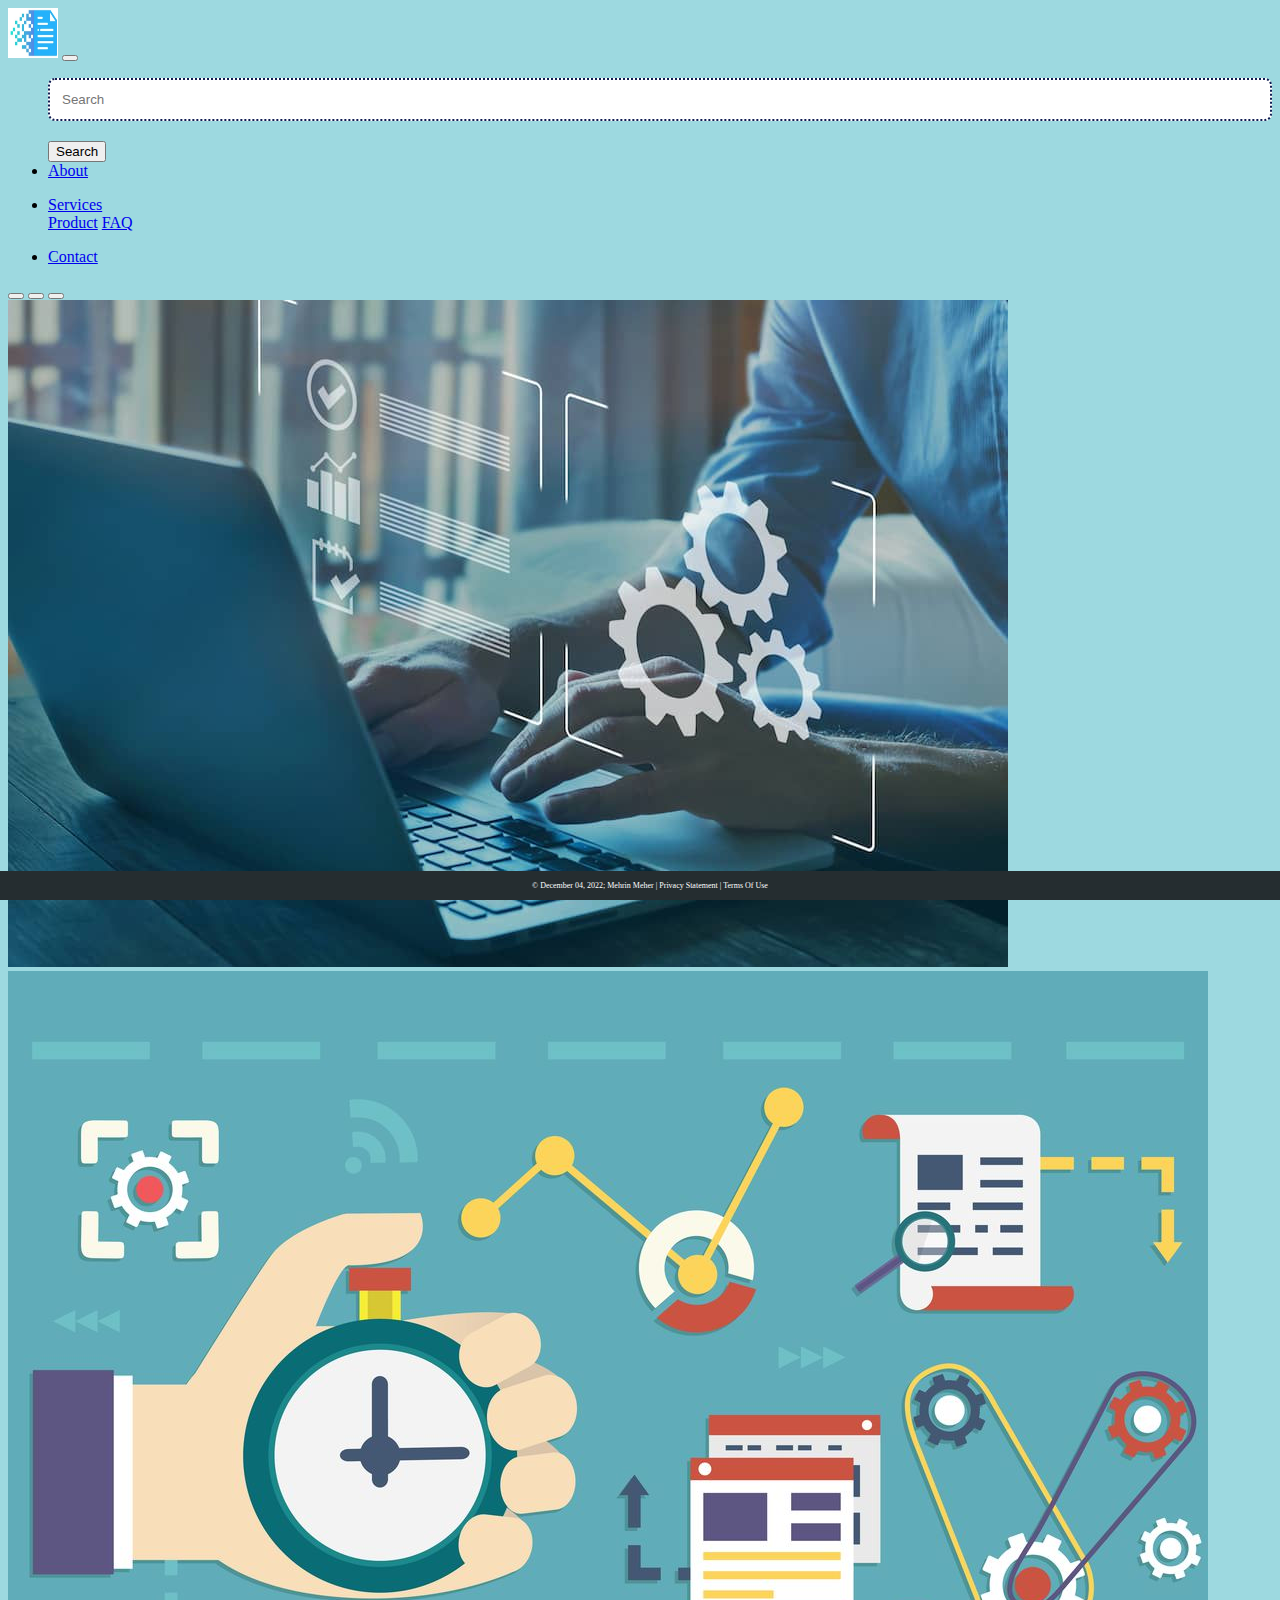
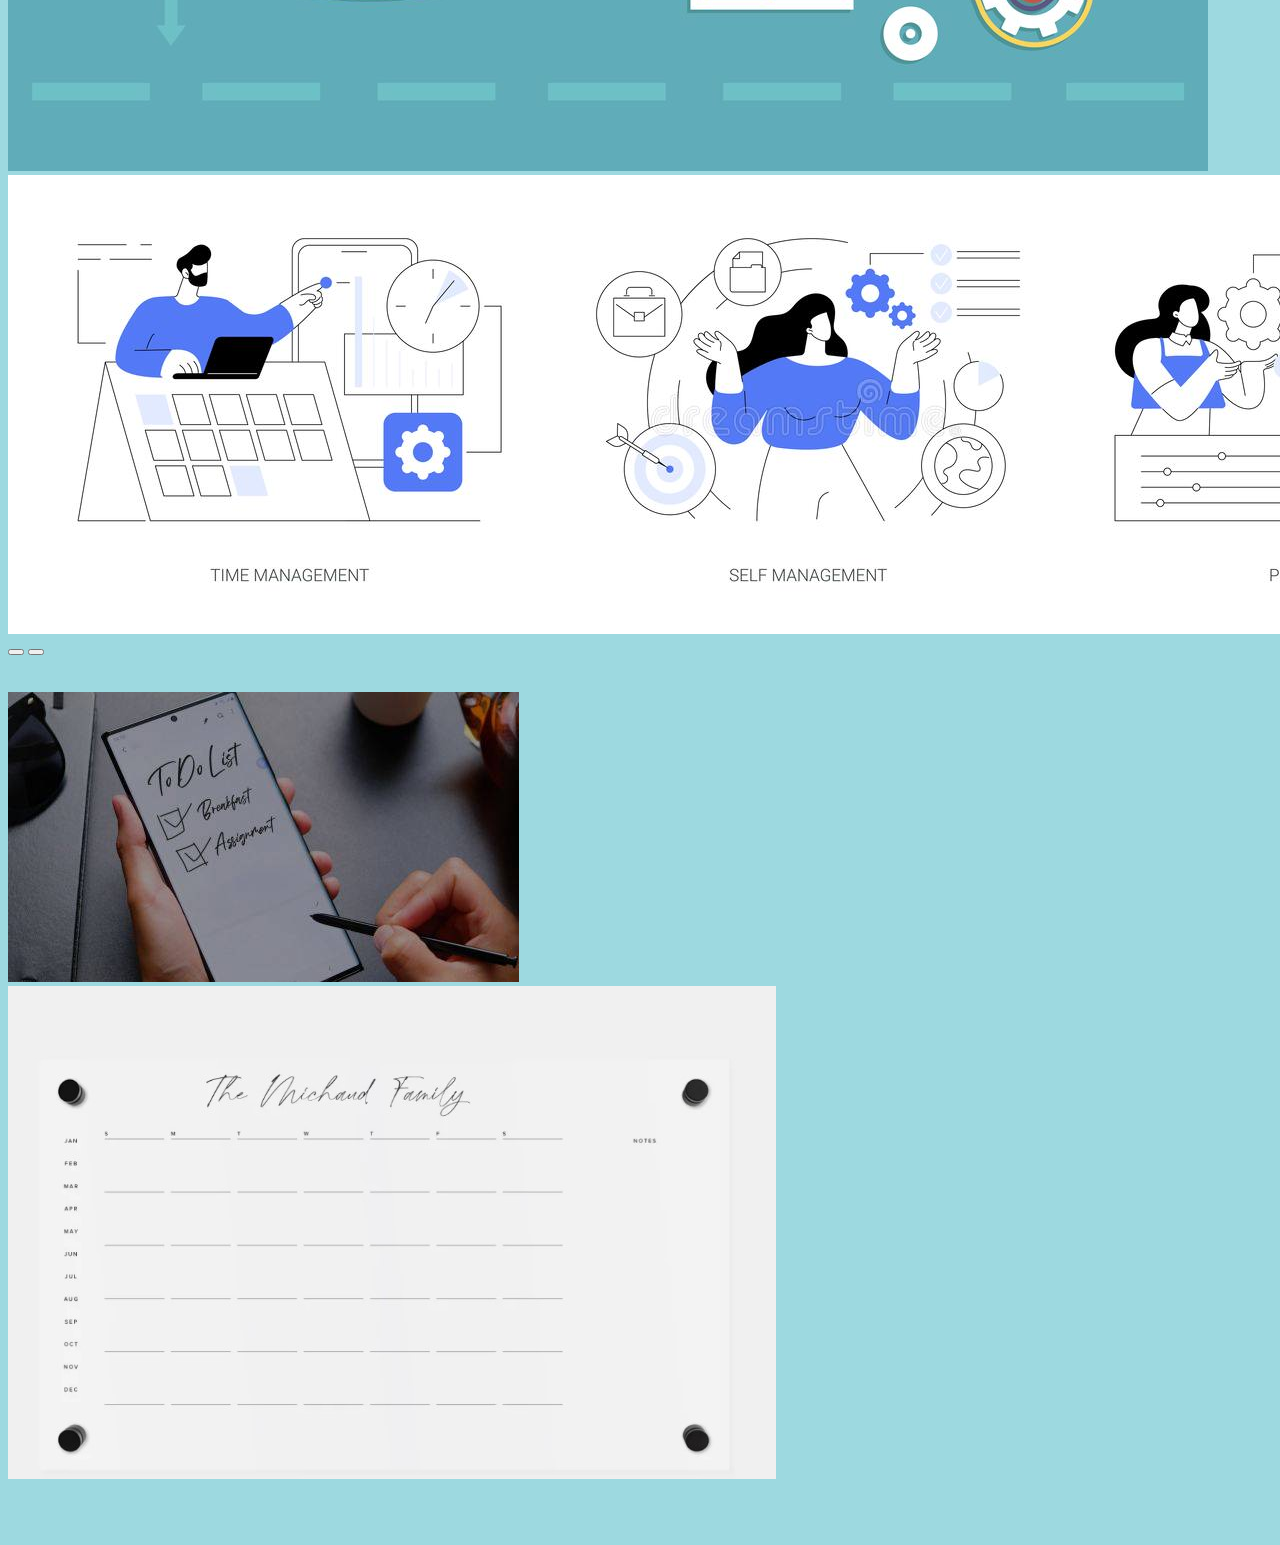
<file: index.html>
<!--HTML Mehrin Meher, IS-117-101, Fall 2022-->
<!DOCTYPE html>
<html lang="en">
<head>
    <meta charset="UTF-8">
    <title>My First Bootstrap Page</title>
    <!-- CSS only -->
    <link href="https://cdn.jsdelivr.net/npm/bootstrap@5.0.2/dist/css/bootstrap.min.css"
          rel="stylesheet"
          integrity="sha384-EVSTQN3/azprG1Anm3QDgpJLIm9Nao0Yz1ztcQTwFspd3yD65VohhpuuCOmLASjC"
          crossorigin="anonymous">
    <link href="css/main.css" rel="stylesheet">

</head>

<body>

<div class="container-fluid">
    <div class="row">
            <nav class="navbar navbar-expand-md
                    justify-content-start
                    bg-dark navbar-dark
                    col-12">

                <!-- Brand -->
                <a class="navbar-brand" href="index.html"> <img src="images/Logo.jpg" alt="Logo" height="50" width="50"></a>
                <!-- Responsive Button for the smaller menu -->
                <button class="navbar-toggler" type="button"
                        data-bs-toggle="collapse" data-bs-target="#collapsibleNavbar">
                    <span class="navbar-toggler-icon"></span>
                </button>
                <div class="collapse navbar-collapse" id="collapsibleNavbar">
                    <ul class="navbar-nav">

                        <!-- Search Bar -->
                        <form class="d-flex">
                            <input class="form-control me-2" type="text" placeholder="Search">
                            <button class="btn btn-primary" type="button">Search</button>
                        </form>

                        <!-- Links -->
                        <li class="nav-item">
                            <a class="nav-link" href="about.html">About</a>
                        </li>
                        <!-- Dropdown -->
                        <li class="nav-item dropdown">
                            <a class="nav-link dropdown-toggle" href="#" id="navbardrop"
                               data-toggle="dropdown" role="button" data-bs-toggle="dropdown" aria-expanded="false">
                                Services
                            </a>
                            <div class="dropdown-menu">
                                <a class="dropdown-item" href="product.html">Product</a>
                                <a class="dropdown-item" href="faq.html">FAQ</a>
                            </div>
                        </li>
                        <li class="nav-item">
                            <a class="nav-link" href="contact.html">Contact</a>
                        </li>


                    </ul>

                </div>
            </nav>


        <!-- Carousel -->
        <div id="demo" class="carousel slide" data-bs-ride="carousel">

            <!-- Indicators/dots -->
            <div class="carousel-indicators">
                <button type="button" data-bs-target="#demo" data-bs-slide-to="0" class="active"></button>
                <button type="button" data-bs-target="#demo" data-bs-slide-to="1"></button>
                <button type="button" data-bs-target="#demo" data-bs-slide-to="2"></button>
            </div>


            <!-- The slideshow/carousel -->
            <div class="carousel-inner">
                <div class="carousel-item active">
                    <img src="images/firstslide.jpg" alt="First slide " class="d-block w-80 mx-auto">
                </div>
                <div class="carousel-item">
                    <img src="images/secondslide.jpg" alt="Second Slide" class="d-block w-60 mx-auto">
                </div>
                <div class="carousel-item">
                    <img src="images/thirdslide.jpg" alt="Third Slide" class="d-block w-100">
                </div>
            </div>

            <!-- Left and right controls/icons -->
            <button class="carousel-control-prev" type="button" data-bs-target="#demo" data-bs-slide="prev">
                <span class="carousel-control-prev-icon"></span>
            </button>
            <button class="carousel-control-next" type="button" data-bs-target="#demo" data-bs-slide="next">
                <span class="carousel-control-next-icon"></span>
            </button>

            <!-- Space -->
            <br>
            <br>
            <br>

        </div>



        <!-- Cards -->
        <div class="container">
            <div class="row g-3">
                <div class="col-12 col-md-6 col-lg-4 mx-auto">
                    <div class="card" style="width: 35rem;">
                        <img src="images/todo.jpg" class="To-Do Slide" alt="First Pic">

                    </div>
                </div>
                <div class="col-12 col-md-6 col-lg-4 mx-auto">
                    <div class="card" style="width: 30rem;">
                        <img src="images/calender.jpg" class="Calender Slide" alt="First Pic">

                    </div>
                </div>

            </div>
            <br>
            <br>
            <br>
        </div>
 <footer class="footer page-footer font-small ">
     <div class="container">
        <div class="row">
            <span class="text-muted">&copy; December 04, 2022; Mehrin Meher |  Privacy Statement |  Terms Of Use </span>
     </div>
     </div>
  </footer>
</div>


    <!-- Javascript Bundle with Popper -->
<script src="https://cdn.jsdelivr.net/npm/bootstrap@5.0.2/dist/js/bootstrap.bundle.min.js"
        integrity="sha384-MrcW6ZMFYlzcLA8Nl+NtUVF0sA7MsXsP1UyJoMp4YLEuNSfAP+JcXn/tWtIaxVXM"
        crossorigin="anonymous">
</script>
</div>
</body>
</html>
</file>
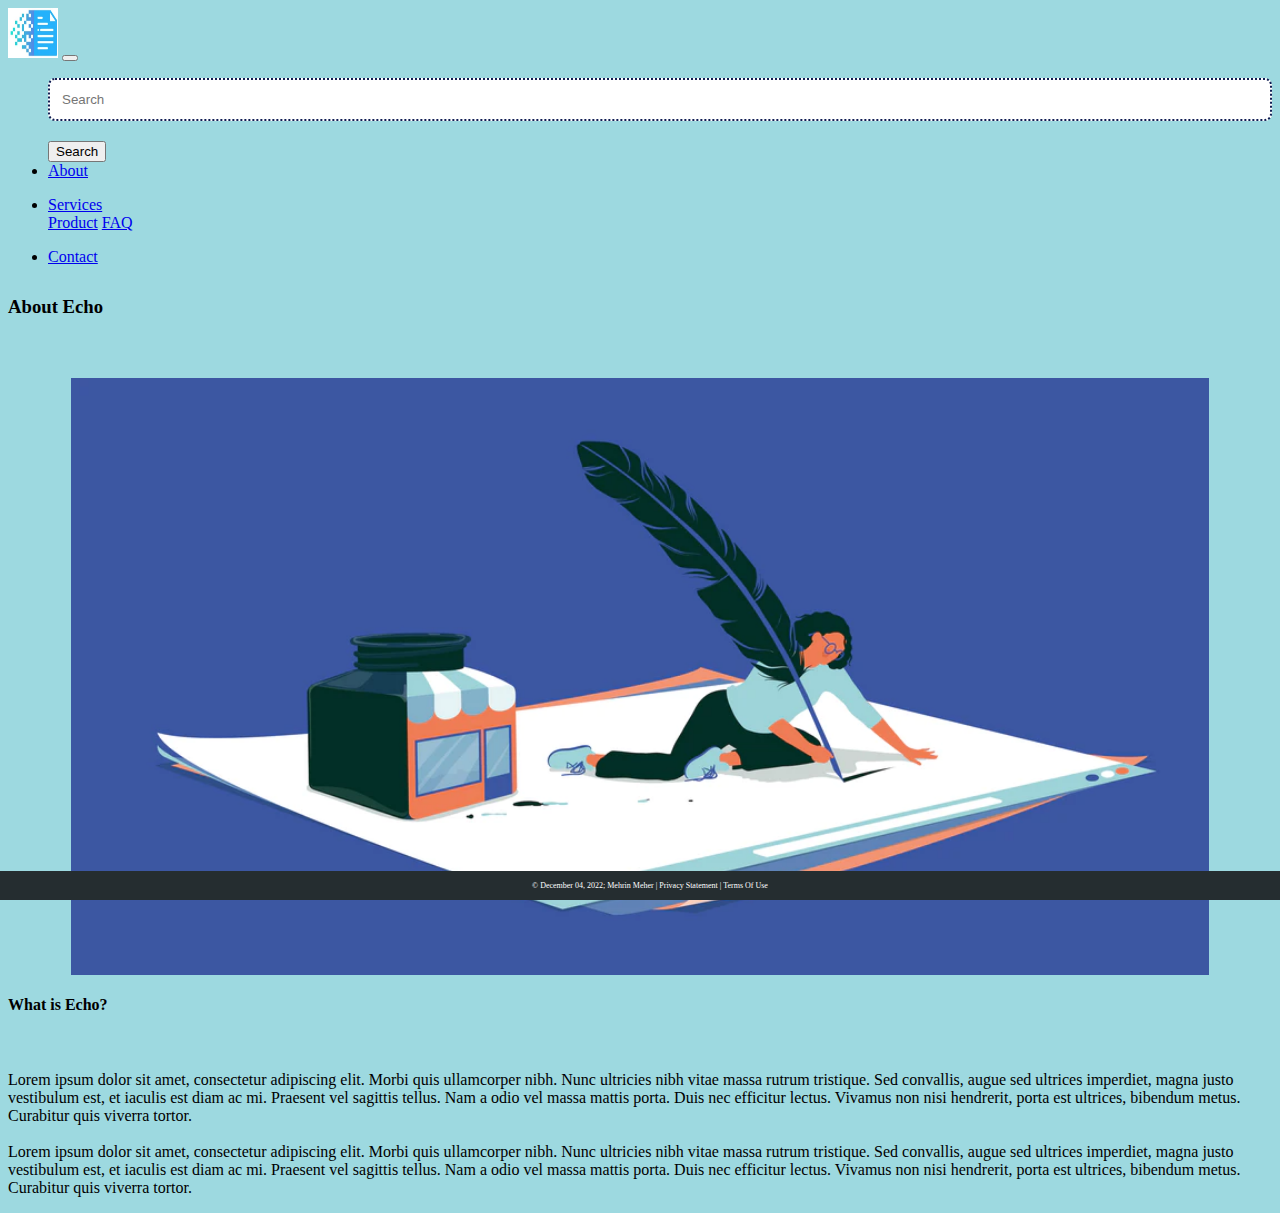
<file: about.html>
<!--HTML Mehrin Meher, IS-117-101, Fall 2022-->
<!DOCTYPE html>
<html lang="en">
<head>
    <meta charset="UTF-8">
    <title>About</title>
    <link href="https://cdn.jsdelivr.net/npm/bootstrap@5.0.2/dist/css/bootstrap.min.css"
          rel="stylesheet"
          integrity="sha384-EVSTQN3/azprG1Anm3QDgpJLIm9Nao0Yz1ztcQTwFspd3yD65VohhpuuCOmLASjC"
          crossorigin="anonymous">
    <link href="css/main.css" rel="stylesheet">

</head>
<body>

<div class="container-fluid">
    <div class="row">
        <nav class="navbar navbar-expand-md
                    justify-content-start
                    bg-dark navbar-dark
                    col-12">

            <!-- Brand -->
            <a class="navbar-brand" href="index.html"> <img src="images/Logo.jpg" alt="Logo" height="50" width="50"></a>
            <!-- Responsive Button for the smaller menu -->
            <button class="navbar-toggler" type="button"
                    data-bs-toggle="collapse" data-bs-target="#collapsibleNavbar">
                <span class="navbar-toggler-icon"></span>
            </button>
            <div class="collapse navbar-collapse" id="collapsibleNavbar">
                <ul class="navbar-nav">

                    <!-- Search Bar -->
                    <form class="d-flex">
                        <input class="form-control me-2" type="text" placeholder="Search">
                        <button class="btn btn-primary" type="button">Search</button>
                    </form>

                    <!-- Links -->
                    <li class="nav-item">
                        <a class="nav-link" href="about.html">About</a>
                    </li>
                    <!-- Dropdown -->
                    <li class="nav-item dropdown">
                        <a class="nav-link dropdown-toggle" href="#" id="navbardrop"
                           data-toggle="dropdown" role="button" data-bs-toggle="dropdown" aria-expanded="false">
                            Services
                        </a>
                        <div class="dropdown-menu">
                            <a class="dropdown-item" href="product.html">Product</a>
                            <a class="dropdown-item" href="faq.html">FAQ</a>
                        </div>
                    </li>
                    <li class="nav-item">
                        <a class="nav-link" href="contact.html">Contact</a>
                    </li>


                </ul>

            </div>
        </nav>

        <h3 class="col-sm-12  text-center" id="abouttitle"> About Echo </h3>
        <div class="row">
            <div class="col text-center aboutimages">
                <img id="aboutecho" src="images/aboutecho.webp" alt="About Echo Picture"/>
            </div>
            <div class="col text-center">
                <p>
                <h4> What is Echo? </h4>
                <br>
                <br>
                Lorem ipsum dolor sit amet, consectetur adipiscing elit. Morbi quis ullamcorper nibh. Nunc ultricies nibh vitae massa rutrum tristique.
                Sed convallis, augue sed ultrices imperdiet, magna justo vestibulum est, et iaculis est diam ac mi. Praesent vel sagittis tellus.
                Nam a odio vel massa mattis porta. Duis nec efficitur lectus. Vivamus non nisi hendrerit, porta est ultrices, bibendum metus.
                Curabitur quis viverra tortor.
                <br><br>

                Lorem ipsum dolor sit amet, consectetur adipiscing elit. Morbi quis ullamcorper nibh. Nunc ultricies nibh vitae massa rutrum tristique.
                Sed convallis, augue sed ultrices imperdiet, magna justo vestibulum est, et iaculis est diam ac mi. Praesent vel sagittis tellus.
                Nam a odio vel massa mattis porta. Duis nec efficitur lectus. Vivamus non nisi hendrerit, porta est ultrices, bibendum metus.
                Curabitur quis viverra tortor.
                </p>
            </div>
        </div>

        <footer class="footer page-footer font-small ">
            <div class="container">
                <div class="row">
                    <span class="text-muted">&copy; December 04, 2022; Mehrin Meher |  Privacy Statement |  Terms Of Use </span>
                </div>
            </div>
        </footer>
    </div>


    <!-- Javascript Bundle with Popper -->
    <script src="https://cdn.jsdelivr.net/npm/bootstrap@5.0.2/dist/js/bootstrap.bundle.min.js"
            integrity="sha384-MrcW6ZMFYlzcLA8Nl+NtUVF0sA7MsXsP1UyJoMp4YLEuNSfAP+JcXn/tWtIaxVXM"
            crossorigin="anonymous">
    </script>
</div>
</body>
</html>
</file>
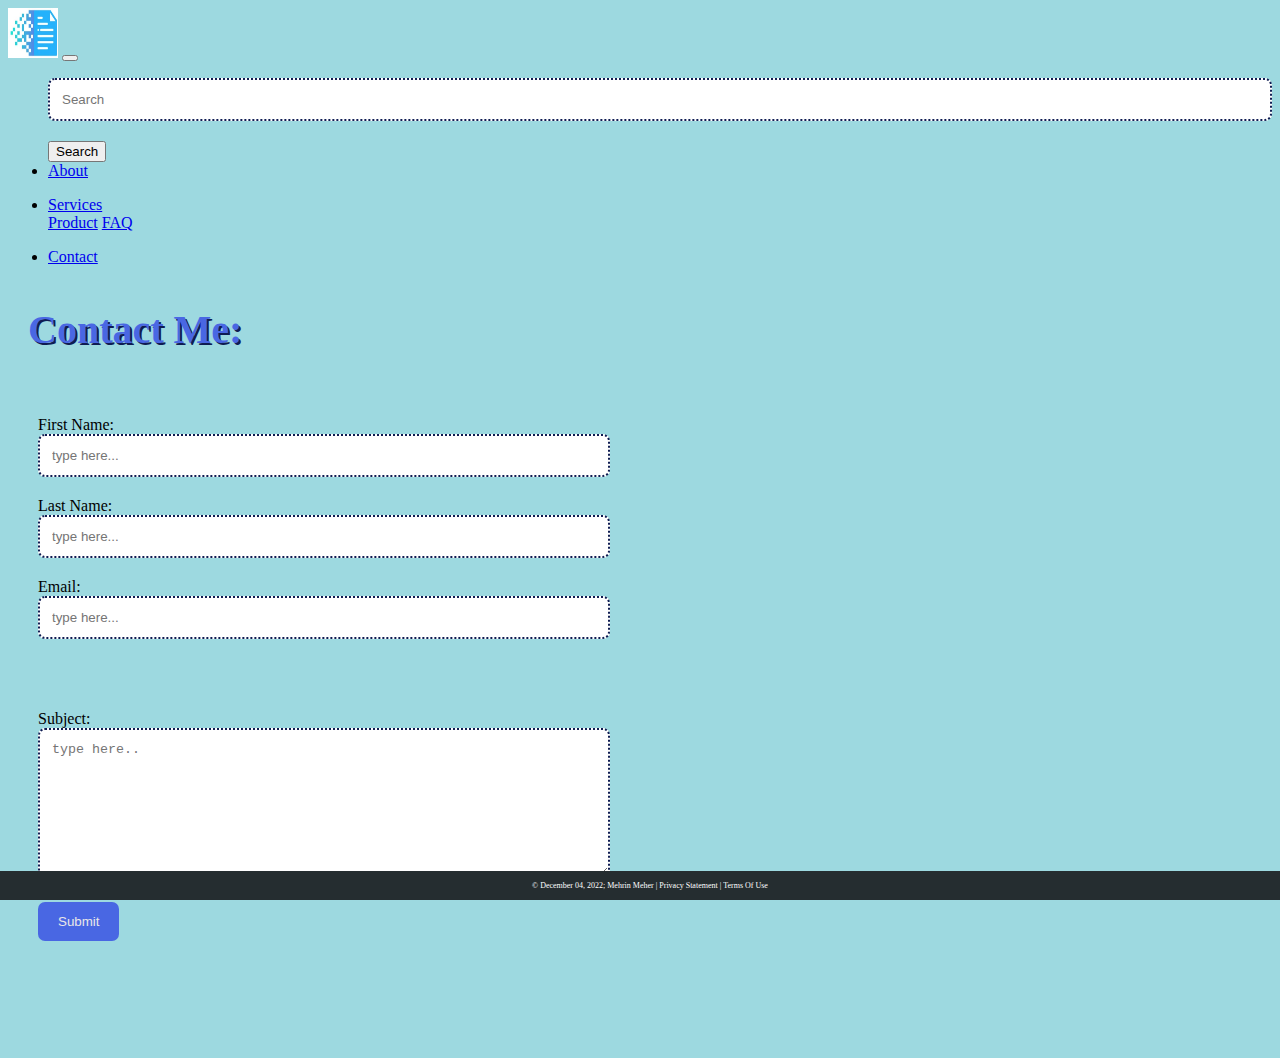
<file: contact.html>
<!--HTML Mehrin Meher, IS-117-101, Fall 2022-->
<!DOCTYPE html>
<html lang="en">
<head>
    <meta charset="UTF-8">
    <title>Contact</title>
    <!-- CSS only -->
    <link href="https://cdn.jsdelivr.net/npm/bootstrap@5.0.2/dist/css/bootstrap.min.css"
          rel="stylesheet"
          integrity="sha384-EVSTQN3/azprG1Anm3QDgpJLIm9Nao0Yz1ztcQTwFspd3yD65VohhpuuCOmLASjC"
          crossorigin="anonymous">
    <link href="css/main.css" rel="stylesheet">
    <!-- fonts -->
    <link rel="preconnect" href="https://fonts.googleapis.com">
    <link rel="preconnect" href="https://fonts.gstatic.com" crossorigin>
    <link href="https://fonts.googleapis.com/css2?family=Lilita+One&display=swap" rel="stylesheet">
</head>
<body>
<div class="container-fluid">
    <div class="row">
        <nav class="navbar navbar-expand-md
                    justify-content-start
                    bg-dark navbar-dark
                    col-12">

            <!-- Brand -->
            <a class="navbar-brand" href="index.html"> <img src="images/Logo.jpg" alt="Logo" height="50" width="50"></a>
            <!-- Responsive Button for the smaller menu -->
            <button class="navbar-toggler" type="button"
                    data-bs-toggle="collapse" data-bs-target="#collapsibleNavbar">
                <span class="navbar-toggler-icon"></span>
            </button>
            <div class="collapse navbar-collapse" id="collapsibleNavbar">
                <ul class="navbar-nav">

                    <!-- Search Bar -->
                    <form class="d-flex">
                        <input class="form-control me-2" type="text" placeholder="Search">
                        <button class="btn btn-primary" type="button">Search</button>
                    </form>

                    <!-- Links -->
                    <li class="nav-item">
                        <a class="nav-link" href="about.html">About</a>
                    </li>
                    <!-- Dropdown -->
                    <li class="nav-item dropdown">
                        <a class="nav-link dropdown-toggle" href="#" id="navbardrop"
                           data-toggle="dropdown" role="button" data-bs-toggle="dropdown" aria-expanded="false">
                            Services
                        </a>
                        <div class="dropdown-menu">
                            <a class="dropdown-item" href="product.html">Product</a>
                            <a class="dropdown-item" href="faq.html">FAQ</a>
                        </div>
                    </li>
                    <li class="nav-item">
                        <a class="nav-link" href="contact.html">Contact</a>
                    </li>


                </ul>

            </div>
        </nav>

        <!-- Start of contact section -->
        <section>
            <h2 id="contact-h2"><b>Contact Me:</b></h2>
            <form action="#">
                <div class="row">
                    <div class="column">
                        <label for="fname">First Name: </label>
                        <input type="text" id="fname" name="firstname"placeholder="type here...">
                        <label for="lname">Last Name: </label>
                        <input type="text" id="eml" name="email" placeholder="type here...">
                        <label for="eml">Email: </label>
                        <input type="text" id="lname" name="lastname" placeholder="type here...">
                    </div>
                    <div class="column2">
                        <br>
                        <label for="subj">Subject: </label>
                        <textarea id="subject" name="subject" placeholder="type here.." style="height:150px"></textarea>

                        <!-- submit button -->
                        <input id="submitbutton" type="submit" value="Submit">
                    </div>
                </div>
            </form>
        </section>
        <br><br><br>

 <footer class="footer page-footer font-small ">
     <div class="container">
        <div class="row">
            <span class="text-muted">&copy; December 04, 2022; Mehrin Meher |  Privacy Statement |  Terms Of Use </span>
     </div>
         </div>
  </footer>

</div>


    <!-- Javascript Bundle with Popper -->
<script src="https://cdn.jsdelivr.net/npm/bootstrap@5.0.2/dist/js/bootstrap.bundle.min.js"
        integrity="sha384-MrcW6ZMFYlzcLA8Nl+NtUVF0sA7MsXsP1UyJoMp4YLEuNSfAP+JcXn/tWtIaxVXM"
        crossorigin="anonymous">
</script>
</div>
</body>
</html>
</file>
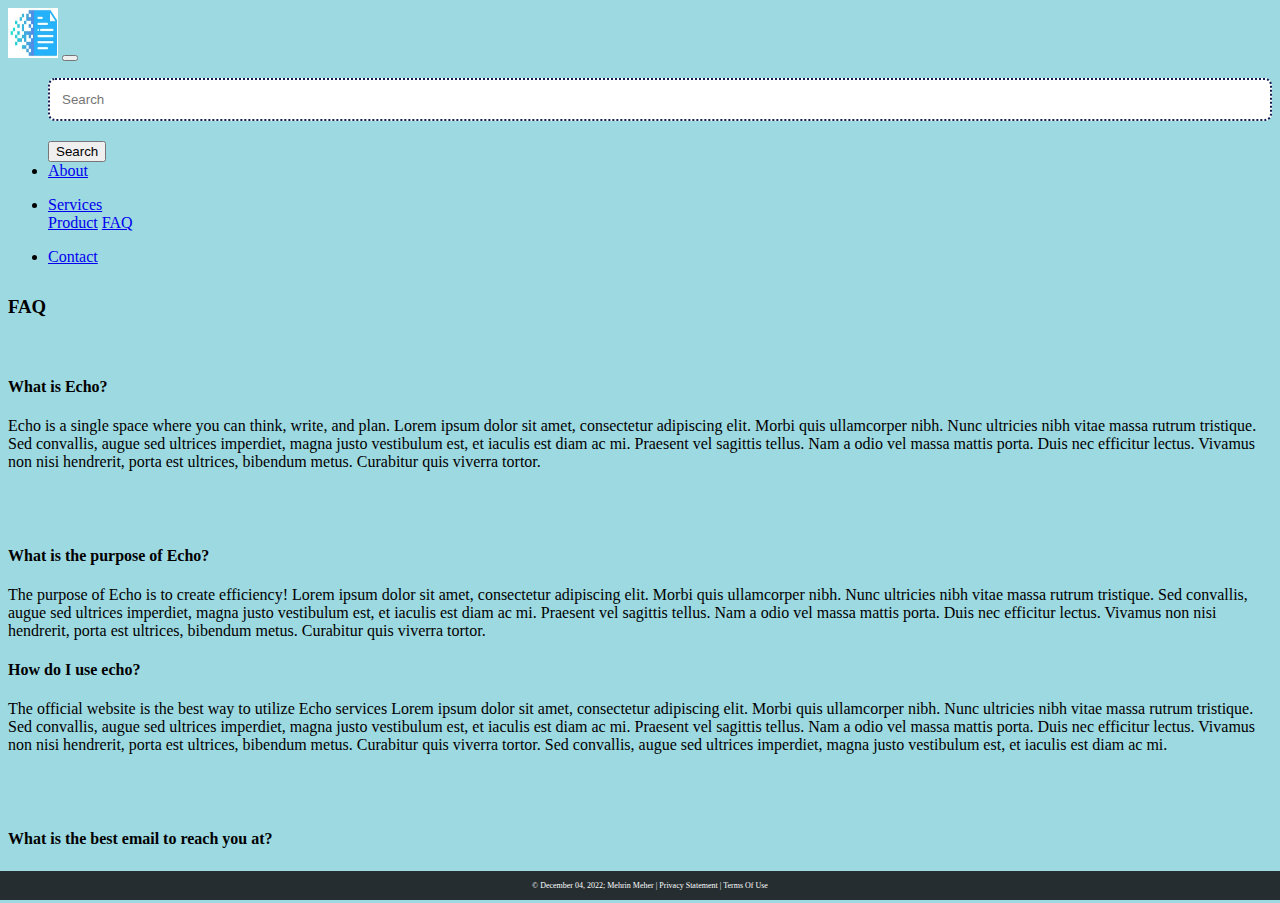
<file: faq.html>
<!--HTML Mehrin Meher, IS-117-101, Fall 2022-->
<!DOCTYPE html>
<html lang="en">
<head>
    <meta charset="UTF-8">
    <title>FAQ</title>
    <link href="https://cdn.jsdelivr.net/npm/bootstrap@5.0.2/dist/css/bootstrap.min.css"
          rel="stylesheet"
          integrity="sha384-EVSTQN3/azprG1Anm3QDgpJLIm9Nao0Yz1ztcQTwFspd3yD65VohhpuuCOmLASjC"
          crossorigin="anonymous">
    <link href="css/main.css" rel="stylesheet">

</head>
<body>

<div class="container-fluid">
    <div class="row">
        <nav class="navbar navbar-expand-md
                    justify-content-start
                    bg-dark navbar-dark
                    col-12">

            <!-- Brand -->
            <a class="navbar-brand" href="index.html"> <img src="images/Logo.jpg" alt="Logo" height="50" width="50"></a>
            <!-- Responsive Button for the smaller menu -->
            <button class="navbar-toggler" type="button"
                    data-bs-toggle="collapse" data-bs-target="#collapsibleNavbar">
                <span class="navbar-toggler-icon"></span>
            </button>
            <div class="collapse navbar-collapse" id="collapsibleNavbar">
                <ul class="navbar-nav">

                    <!-- Search Bar -->
                    <form class="d-flex">
                        <input class="form-control me-2" type="text" placeholder="Search">
                        <button class="btn btn-primary" type="button">Search</button>
                    </form>

                    <!-- Links -->
                    <li class="nav-item">
                        <a class="nav-link" href="about.html">About</a>
                    </li>
                    <!-- Dropdown -->
                    <li class="nav-item dropdown">
                        <a class="nav-link dropdown-toggle" href="#" id="navbardrop"
                           data-toggle="dropdown" role="button" data-bs-toggle="dropdown" aria-expanded="false">
                            Services
                        </a>
                        <div class="dropdown-menu">
                            <a class="dropdown-item" href="product.html">Product</a>
                            <a class="dropdown-item" href="faq.html">FAQ</a>
                        </div>
                    </li>
                    <li class="nav-item">
                        <a class="nav-link" href="contact.html">Contact</a>
                    </li>


                </ul>

            </div>
        </nav>

        <!-- main section -->
        <h3 class="col-sm-12  text-center" id="abouttitle"> FAQ </h3>
        <div class="row">
            <div class="col text-center">
                <p>
                <h4>  What is Echo? </h4>
                Echo is a single space where you can think, write, and plan.
                Lorem ipsum dolor sit amet, consectetur adipiscing elit. Morbi quis ullamcorper nibh. Nunc ultricies nibh vitae massa rutrum tristique.
                Sed convallis, augue sed ultrices imperdiet, magna justo vestibulum est, et iaculis est diam ac mi. Praesent vel sagittis tellus.
                Nam a odio vel massa mattis porta. Duis nec efficitur lectus. Vivamus non nisi hendrerit, porta est ultrices, bibendum metus.
                Curabitur quis viverra tortor.
                <br><br><br><br>
                <h4>  What is the purpose of Echo? </h4>
                The purpose of Echo is to create efficiency!
                Lorem ipsum dolor sit amet, consectetur adipiscing elit. Morbi quis ullamcorper nibh. Nunc ultricies nibh vitae massa rutrum tristique.
                Sed convallis, augue sed ultrices imperdiet, magna justo vestibulum est, et iaculis est diam ac mi. Praesent vel sagittis tellus.
                Nam a odio vel massa mattis porta. Duis nec efficitur lectus. Vivamus non nisi hendrerit, porta est ultrices, bibendum metus.
                Curabitur quis viverra tortor.
                </p>
            </div>
        <div class="col text-center">
            <p>
            <h4>  How do I use echo? </h4>
            The official website is the best way to utilize Echo services
            Lorem ipsum dolor sit amet, consectetur adipiscing elit. Morbi quis ullamcorper nibh. Nunc ultricies nibh vitae massa rutrum tristique.
            Sed convallis, augue sed ultrices imperdiet, magna justo vestibulum est, et iaculis est diam ac mi. Praesent vel sagittis tellus.
            Nam a odio vel massa mattis porta. Duis nec efficitur lectus. Vivamus non nisi hendrerit, porta est ultrices, bibendum metus.
            Curabitur quis viverra tortor. Sed convallis, augue sed ultrices imperdiet, magna justo vestibulum est, et iaculis est diam ac mi.
            <br><br><br><br>
            <h4> What is the best email to reach you at? </h4>
            The best email for any inquiries is: ni5@njit.edu
            </p>
        </div>
        </div>
    </div></div>

        <footer class="footer page-footer font-small ">
            <div class="container">
                <div class="row">
                    <span class="text-muted">&copy; December 04, 2022; Mehrin Meher |  Privacy Statement |  Terms Of Use </span>
                </div>
            </div>
        </footer>
    </div>


    <!-- Javascript Bundle with Popper -->
    <script src="https://cdn.jsdelivr.net/npm/bootstrap@5.0.2/dist/js/bootstrap.bundle.min.js"
            integrity="sha384-MrcW6ZMFYlzcLA8Nl+NtUVF0sA7MsXsP1UyJoMp4YLEuNSfAP+JcXn/tWtIaxVXM"
            crossorigin="anonymous">
    </script>
</div>
</body>
</html>
</file>
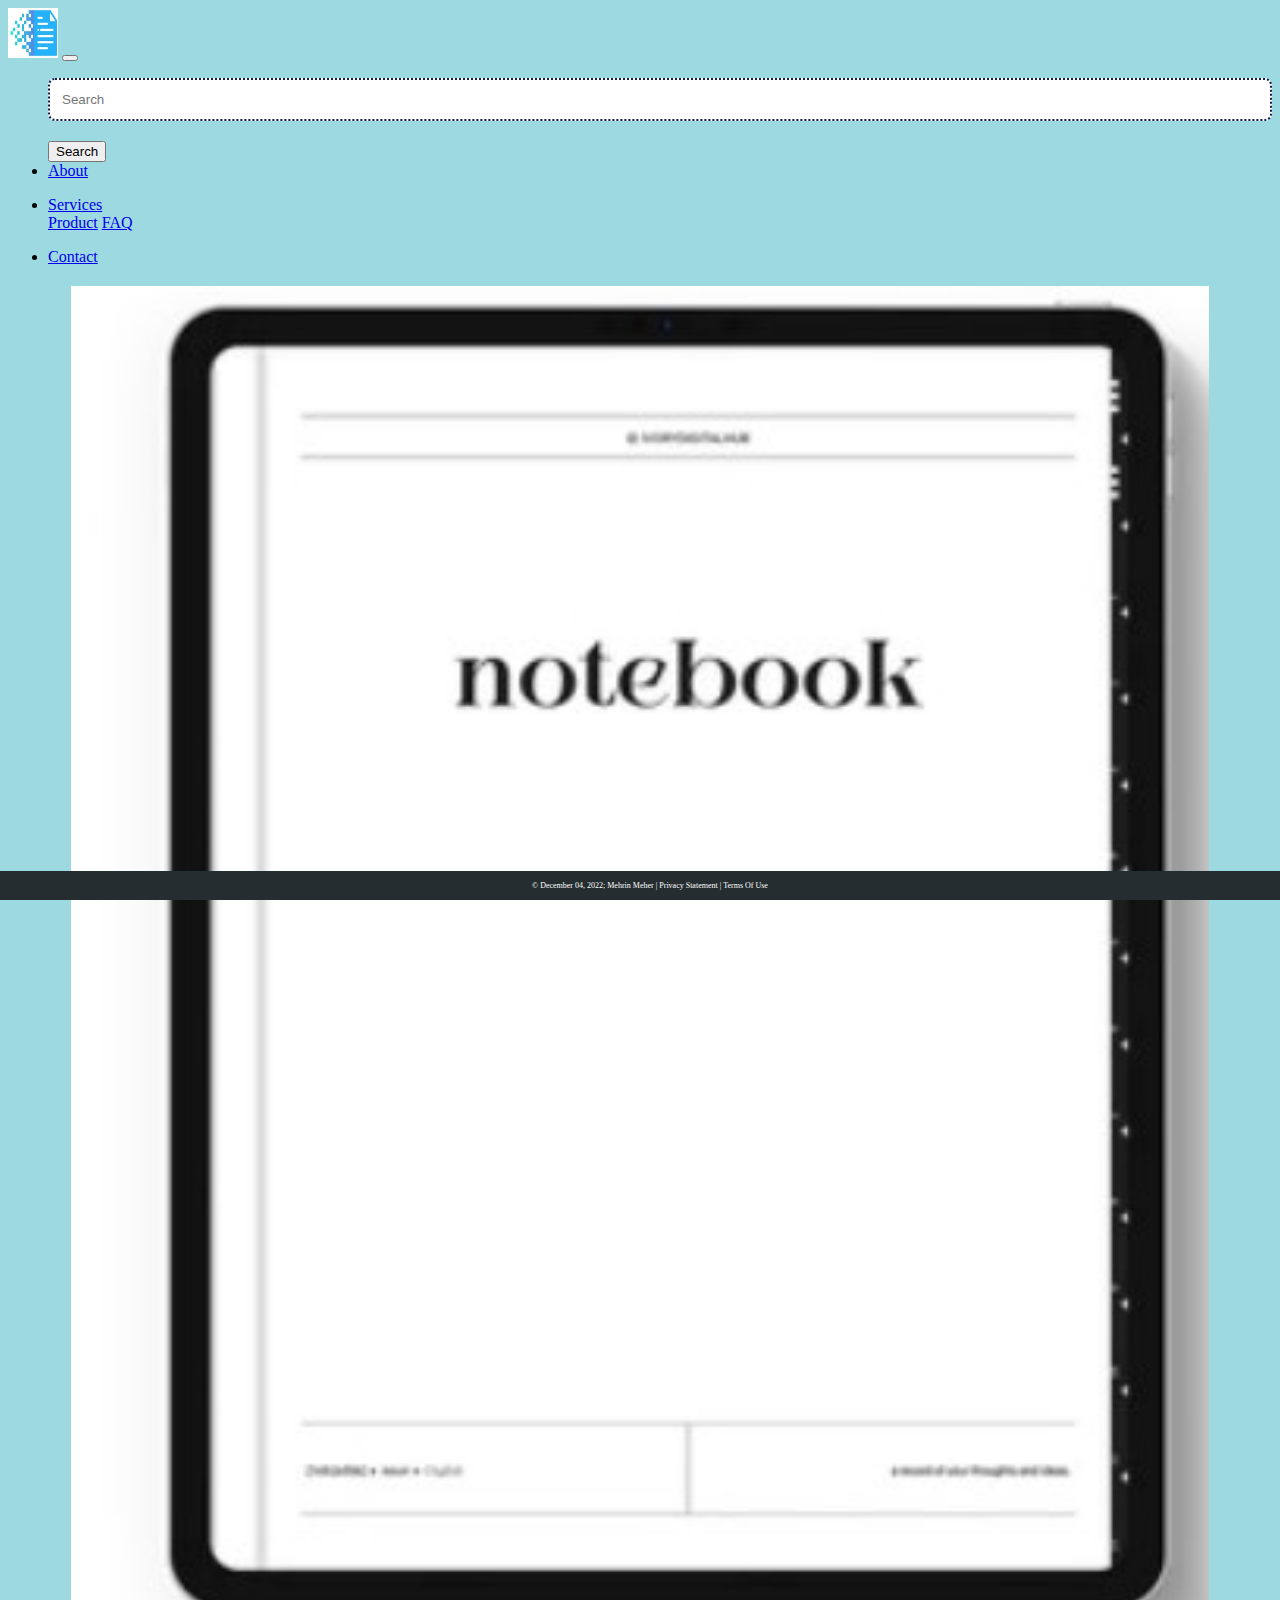
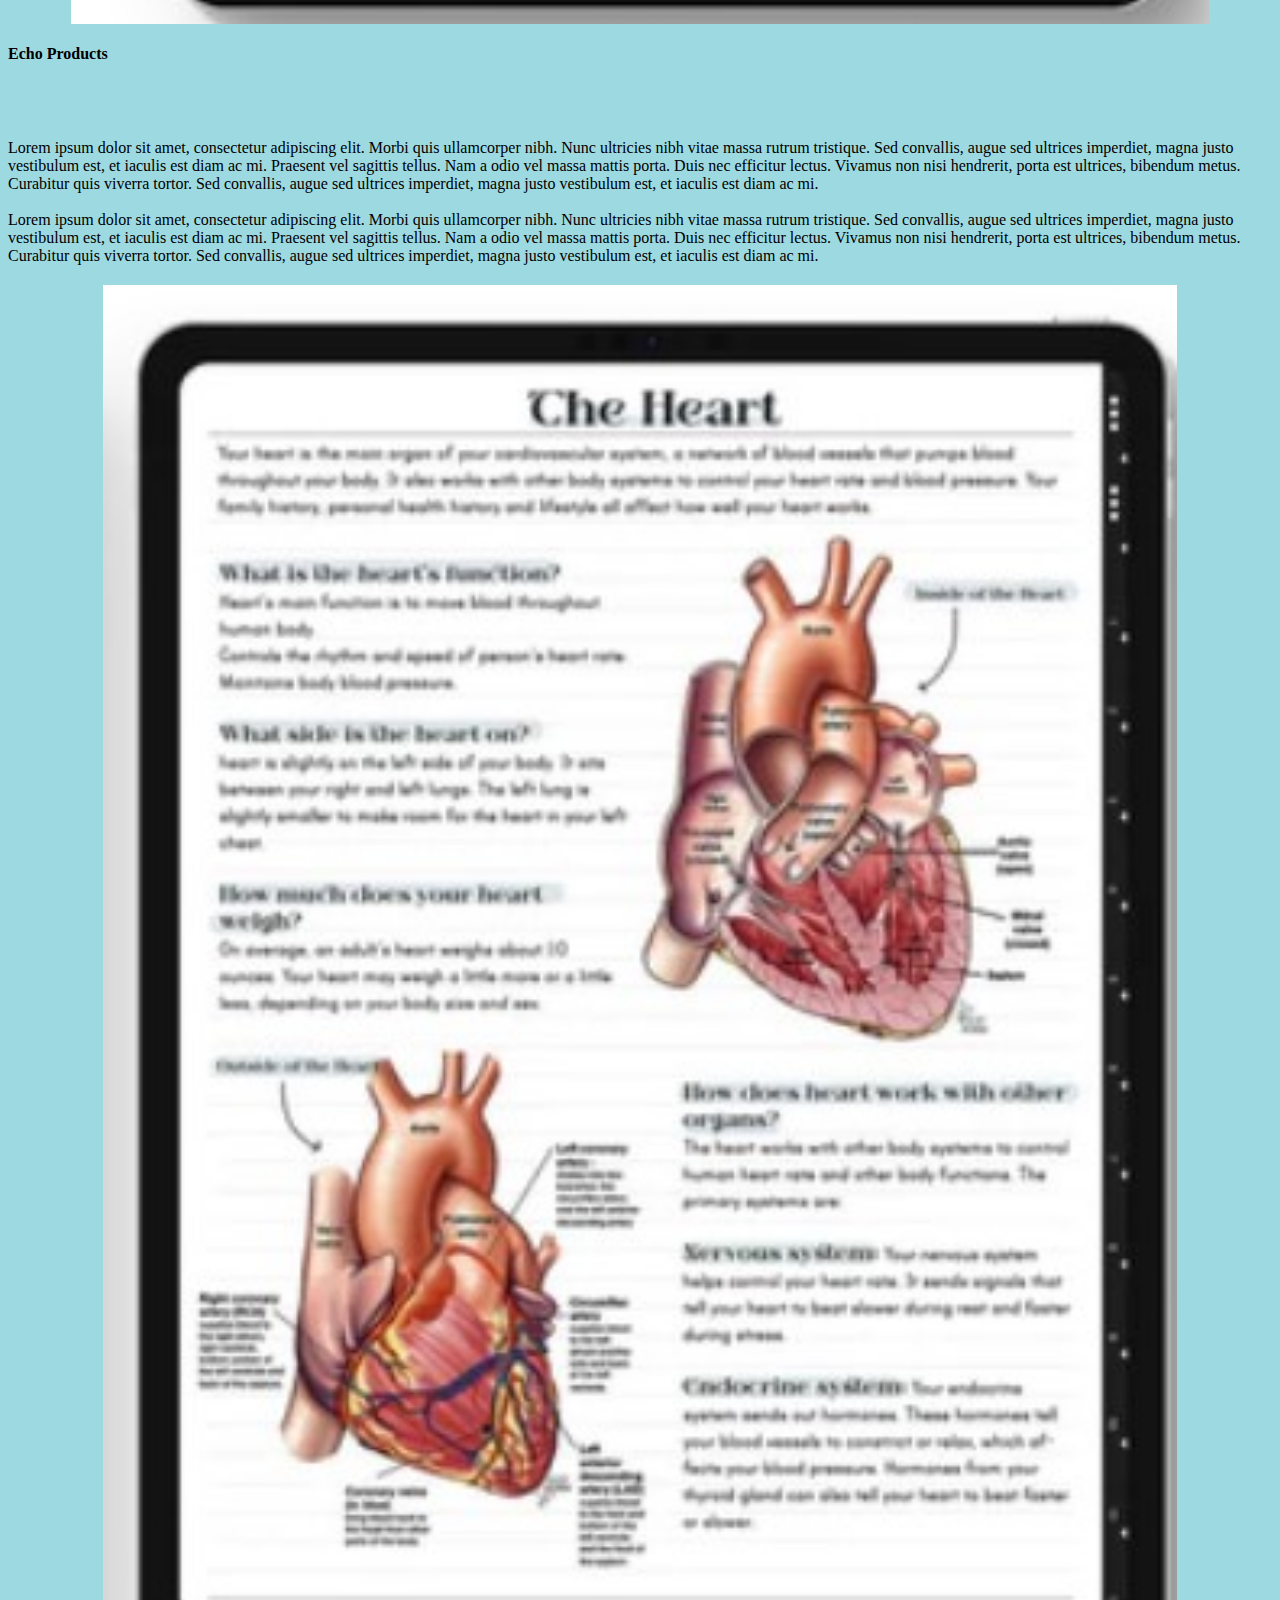
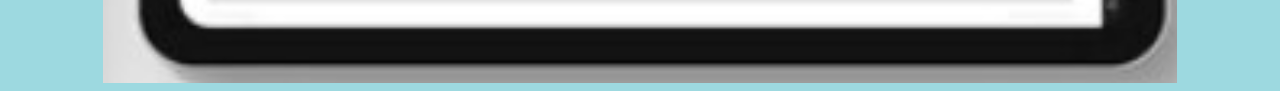
<file: product.html>
<!--HTML Mehrin Meher, IS-117-101, Fall 2022-->
<!DOCTYPE html>
<html lang="en">
<head>
    <meta charset="UTF-8">
    <title>Product</title>
    <link href="https://cdn.jsdelivr.net/npm/bootstrap@5.0.2/dist/css/bootstrap.min.css"
          rel="stylesheet"
          integrity="sha384-EVSTQN3/azprG1Anm3QDgpJLIm9Nao0Yz1ztcQTwFspd3yD65VohhpuuCOmLASjC"
          crossorigin="anonymous">
    <link href="css/main.css" rel="stylesheet">

</head>
<body>

<div class="container-fluid">
    <div class="row">
        <nav class="navbar navbar-expand-md
                    justify-content-start
                    bg-dark navbar-dark
                    col-12">

            <!-- Brand -->
            <a class="navbar-brand" href="index.html"> <img src="images/Logo.jpg" alt="Logo" height="50" width="50"></a>
            <!-- Responsive Button for the smaller menu -->
            <button class="navbar-toggler" type="button"
                    data-bs-toggle="collapse" data-bs-target="#collapsibleNavbar">
                <span class="navbar-toggler-icon"></span>
            </button>
            <div class="collapse navbar-collapse" id="collapsibleNavbar">
                <ul class="navbar-nav">

                    <!-- Search Bar -->
                    <form class="d-flex">
                        <input class="form-control me-2" type="text" placeholder="Search">
                        <button class="btn btn-primary" type="button">Search</button>
                    </form>

                    <!-- Links -->
                    <li class="nav-item">
                        <a class="nav-link" href="about.html">About</a>
                    </li>
                    <!-- Dropdown -->
                    <li class="nav-item dropdown">
                        <a class="nav-link dropdown-toggle" href="#" id="navbardrop"
                           data-toggle="dropdown" role="button" data-bs-toggle="dropdown" aria-expanded="false">
                            Services
                        </a>
                        <div class="dropdown-menu">
                            <a class="dropdown-item" href="product.html">Product</a>
                            <a class="dropdown-item" href="faq.html">FAQ</a>
                        </div>
                    </li>
                    <li class="nav-item">
                        <a class="nav-link" href="contact.html">Contact</a>
                    </li>


                </ul>

            </div>
        </nav>
        <div class="col text-center aboutimages">
            <img id="productimage1" src="images/leftnb.jpg" alt=""/>
        </div>

        <div class="col text-center">
            <p>
            <h4> Echo Products </h4>
            <br><br><br>

            Lorem ipsum dolor sit amet, consectetur adipiscing elit. Morbi quis ullamcorper nibh. Nunc ultricies nibh vitae massa rutrum tristique.
            Sed convallis, augue sed ultrices imperdiet, magna justo vestibulum est, et iaculis est diam ac mi. Praesent vel sagittis tellus.
            Nam a odio vel massa mattis porta. Duis nec efficitur lectus. Vivamus non nisi hendrerit, porta est ultrices, bibendum metus.
            Curabitur quis viverra tortor. Sed convallis, augue sed ultrices imperdiet, magna justo vestibulum est, et iaculis est diam ac mi.
            <br>
            <br>
            Lorem ipsum dolor sit amet, consectetur adipiscing elit. Morbi quis ullamcorper nibh. Nunc ultricies nibh vitae massa rutrum tristique.
            Sed convallis, augue sed ultrices imperdiet, magna justo vestibulum est, et iaculis est diam ac mi. Praesent vel sagittis tellus.
            Nam a odio vel massa mattis porta. Duis nec efficitur lectus. Vivamus non nisi hendrerit, porta est ultrices, bibendum metus.
            Curabitur quis viverra tortor. Sed convallis, augue sed ultrices imperdiet, magna justo vestibulum est, et iaculis est diam ac mi.



            </p>
        </div>
        <div class="col text-center aboutimages">
            <img id="productimage2" src="images/rightnb.jpg" alt=""/>
        </div>
    </div>

        <footer class="footer page-footer font-small ">
            <div class="container">
                <div class="row">
                    <span class="text-muted">&copy; December 04, 2022; Mehrin Meher |  Privacy Statement |  Terms Of Use </span>
                </div>
            </div>
        </footer>
    </div>


    <!-- Javascript Bundle with Popper -->
    <script src="https://cdn.jsdelivr.net/npm/bootstrap@5.0.2/dist/js/bootstrap.bundle.min.js"
            integrity="sha384-MrcW6ZMFYlzcLA8Nl+NtUVF0sA7MsXsP1UyJoMp4YLEuNSfAP+JcXn/tWtIaxVXM"
            crossorigin="anonymous">
    </script>
</div>
</body>
</html>
</file>
<file: css/main.css>
/* CSS Mehrin Meher, IS-117-101, Fall 2022 */
.footer {
    position: fixed;
    left: 0;
    bottom: 0;
    width: 100%;
    background-color: #252d30;
    color: white;
    text-align: center;
    padding: 10px;
    font-size: 0.5rem;
}
.navbar-nav {
    margin-left: auto;

}
.nav-item {
    margin-left: auto;
    margin-right: 2em;
    margin-bottom: 1em;

}
body {
    background: #9dd9e0;
}
#productimage1 {
    display: block;
    margin-top: 20px;
    margin-left: auto;
    margin-right: auto;
    width: 90%;
}
#productimage2 {
    display: block;
    margin-top: 20px;
    margin-left: auto;
    margin-right: auto;
    width:85%;}
#contact-h2 {
    font-family: Calibri;
    color: #4967e3;
    font-size: 40px;
    margin-top: 40px;
    text-shadow: 2px 2px #0f1c52;
    margin-left: 20px;
}

input[type=text], select, textarea {
    width: 100%;
    padding: 12px;
    border: 2px dotted #0f1c52;
    margin-bottom: 20px;
    resize: vertical;
    box-sizing: border-box;
    border-radius: 7px;
}

#submitbutton{
    background-color: #4967e3;
    color: #E9E8E8;
    padding: 12px 20px;
    border: none;
    cursor: pointer;
    box-sizing: border-box;
    margin: auto;
    width: 100%;
    border-radius: 7px;
}

input[type=submit]:hover {
    background-color: #84C087;
    color: #0c4128;
    box-sizing: border-box;
}

.column {
    display: inline-block;
    width: 50%;
    padding: 30px;
    box-sizing: border-box;
    text-align: left;
}

.column2 {
    display: inline-block;
    width: 50%;
    margin-top: -27px;
    margin-bottom: 25px;
    padding: 30px;
    box-sizing: border-box;
    text-align: left;
}
#abouttitle {
    margin-top:30px;
    margin-bottom: 60px;
}
#aboutecho {
    display: block;
    margin-top: 20px;
    margin-left: auto;
    margin-right: auto;
    width: 90%;
}
#submitbutton{
    width: auto;
}
</file>
